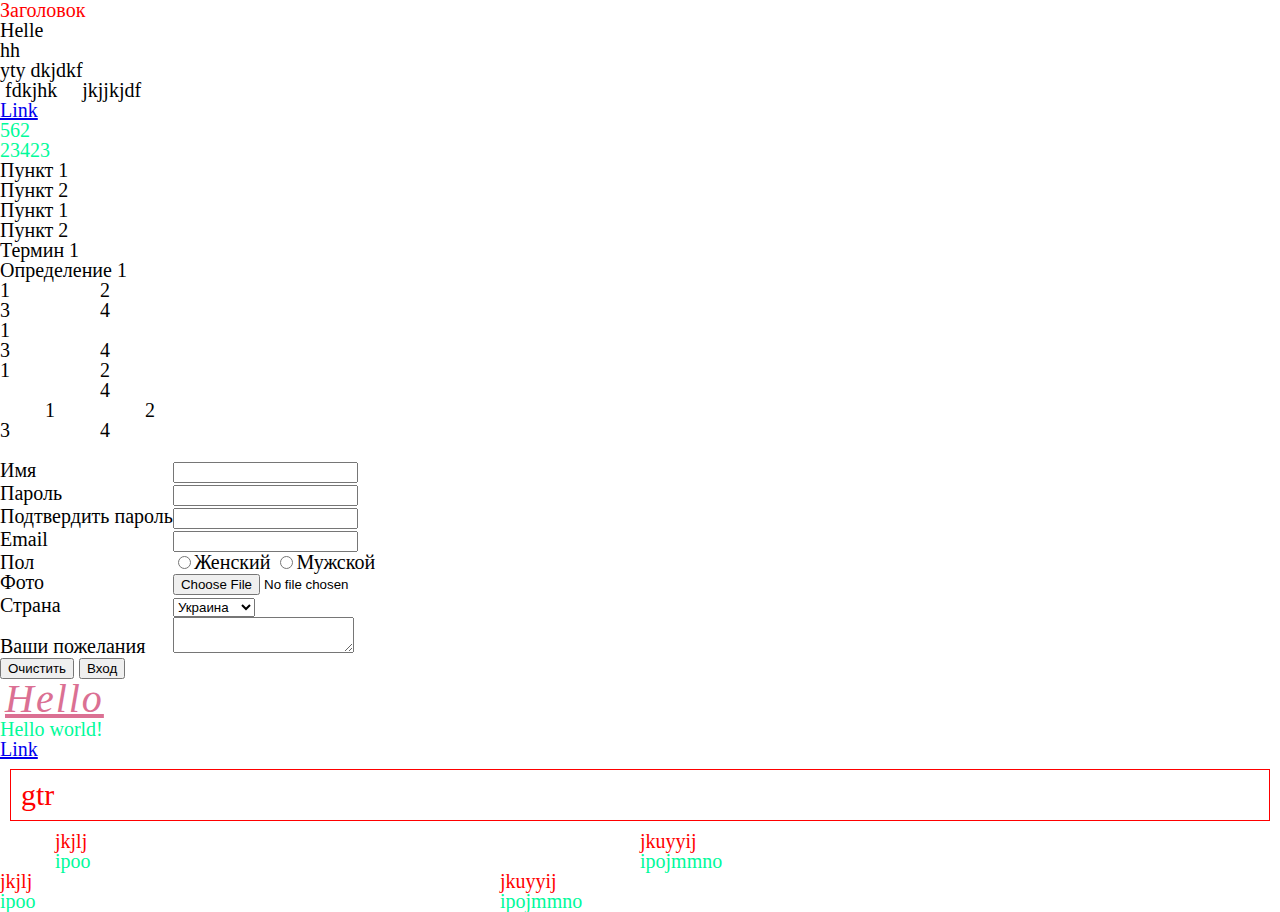
<file: index.html>
<html>
 <head>
  <meta http-equiv="Content-Type" content="text/html; charset=utf-8">
  <meta name="keywods" content="html, ninja">

  <link rel="stylesheet" type="text/css" href="css/reset.css">
  <link rel="stylesheet" type="text/css" href="css/style.css">
  <link href="js/bootstrap.js">
  <link href="js/npm.js">
  <title>Пример веб-страницы</title>
 </head>
 <body id="t1">
  <h1 class="td">Заголовок</h1>
  <h2>Helle</h2>
  <h3><b><i>hh</i></b></h3>
  <!--<h4>hh</h4>-->
  <pre>yty dkjdkf <br> fdkjhk     jkjjkjdf</pre>
  <a href="https://ukrsibbank.com/">Link</a>
  <p>56<sub>2</sub></p> <!--нижний регистр-->
  <p>234<sup>23</sup></p> <!--верхний регистр-->
 <ul>
     <li>Пункт 1</li>
     <li>Пункт 2</li>
 </ul>
 <ol>
     <li class="t1">Пункт 1</li>
     <li>Пункт 2</li>
 </ol>
 <dl>
     <dt>Термин 1</dt>
     <dd>Определение 1</dd>
 </dl>
 <table border="1" width = "200" cellpadding = "5">
     <tr>
         <td>1</td>
         <td>2</td>
     </tr>
     <tr>
         <td>3</td>
         <td>4</td>
     </tr>
 </table>
 
 <!--Объединение строк-->
 <table border="1" width = "200" cellpadding = "5">
     <tr>
         <td colspan="2">1</td>
     </tr>
     <tr>
         <td>3</td>
         <td>4</td>
     </tr>
 </table>
 
 <!--Объединение колонок-->
 <table border="1" width = "200" cellpadding = "5">
     <tr>
         <td rowspan="2">1</td>
         <td>2</td>
     </tr>
     <tr>
         <td>4</td>
     </tr>
 </table>
 
 <!--Заголовки-->
 <table border="1" width = "200" cellpadding = "5">
     <tr>
         <th>1</th>
         <th>2</th>
     </tr>
     <tr>
         <td>3</td>
         <td>4</td>
     </tr>
 </table>
 <br>
 
 <!--Формы-->
 <form>
     <table border="0" cellpadding ="5">
         <tr>
             <td>Имя</td>
             <td><input type="text"></td>
         </tr>
         <tr>
             <td>Пароль</td>
             <td><input type="password"></td>
         </tr>
         <tr>
             <td>Подтвердить пароль</td>
             <td><input type="password"></td>
         </tr>
         <tr>
             <td>Email</td>
             <td><input type="email"></td>
         </tr>
         <tr>
             <td>Пол</td>
             <td>
                 <input type="radio" name="sex">Женский
                 <input type="radio" name="sex">Мужской
             </td>        
        </tr>
         <tr>
             <td>Фото</td>
             <td><input type="file">
         </tr>
         <tr>
             <td>Страна</td>
             <td width = "200">
             <select>
                 <option>Украина</option>
                 <option>Польша</option>
                 <option>Германия</option>
             </select>
             </td>
         </tr>
         <tr>
             <td>Ваши пожелания</td>
             <td><textarea></textarea></td>
         </tr>
         <tr>
             <td colspan="2">
                 <input type="reset" value="Очистить">
                 <input type="submit" value="Вход">
            </td>
         </tr>
     </table>
 </form>
 
<!--Урок 4-->
 <h1 class="c1">Hello</h1>
 <p>Hello world!</p>
 <a href="#">Link</a>

<!--Урок 5-->

     <h1 class ="h16">gtr</h1>

     <div class="wrapper">
        <div class="left">
            <h1>jkjlj</h1>
            <p>ipoo</p>
        </div>
        <div class="write">
            <h1>jkuyyij</h1>
            <p>ipojmmno</p>
        </div>
     </div>


     <div class="table">
        <div class="left_table">
            <h1>jkjlj</h1>
            <p>ipoo</p>
        </div>
        <div class="right_table">
            <h1>jkuyyij</h1>
            <p>ipojmmno</p>
        </div>
     </div>


     <!--Урок 6-->


 </body>


</html>
</file>
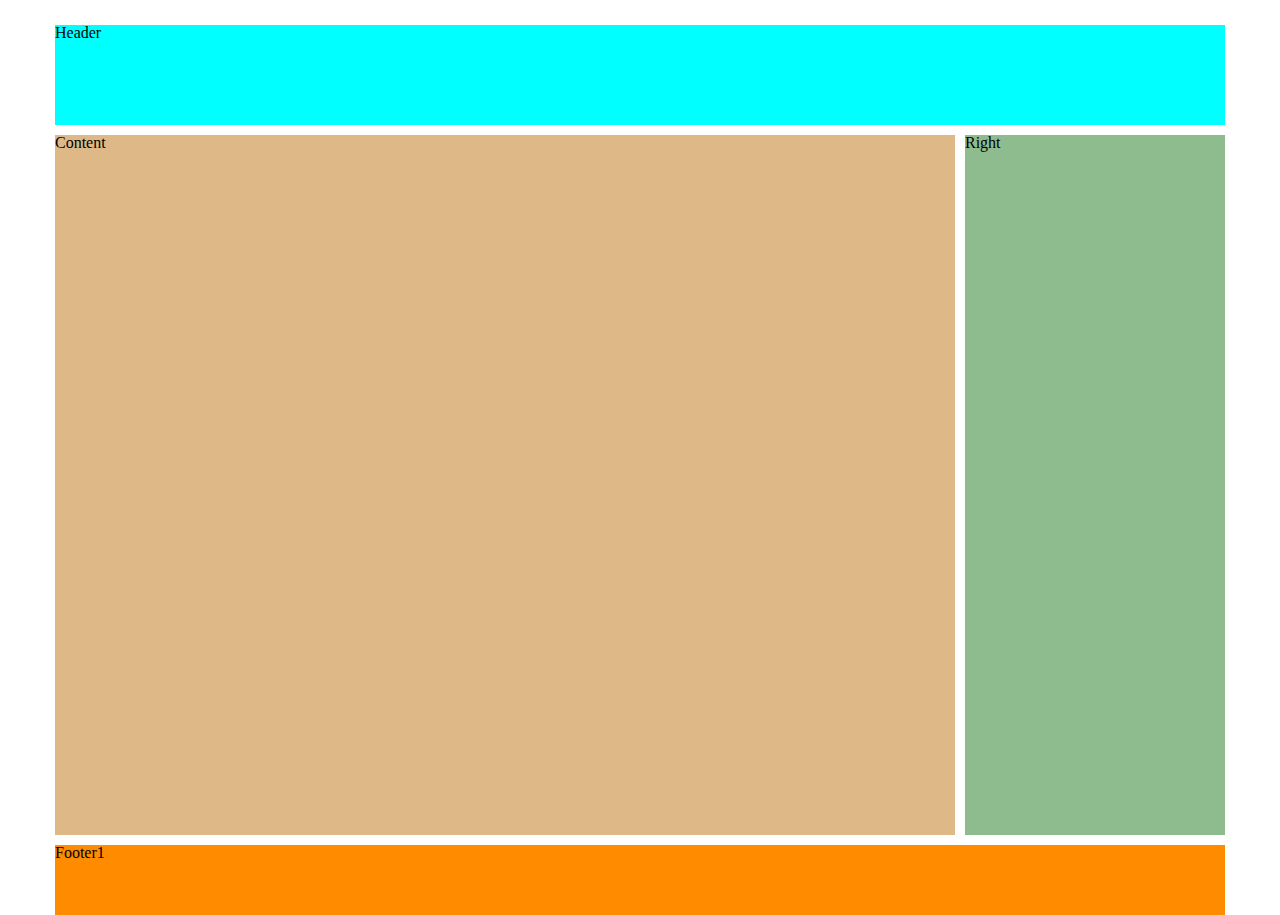
<file: maket.html>
<html>
 <head>
  <meta http-equiv="Content-Type" content="text/html; charset=utf-8">
  <meta name="keywods" content="html, ninja">

  <link rel="stylesheet" type="text/css" href="css/reset.css">
  <link rel="stylesheet" type="text/css" href="css/style.css">
  <link href="js/bootstrap.js">
  <link href="js/npm.js">
  <title>Макетирование</title>
 </head>
    <body>
    <div class="wrapper">
    <div class="header">Header</div>
    <div class="content-wrap">
    <div class="content">Content</div>
    <div class="right-bar">Right</div>
    </div>
    <div class="footer">
    Footer1
    </div>
    </div>
    </body>
</file>
<file: css/style.css>
@font-face{
  font-family: 'ViperFangsMav-v3';
  src: url('/fonts/ViperFangsMac-v3.ttf');
}
h1{
  color: red;
}
p{
  color: mediumspringgreen;
}


#t1{
  font-size: 20px;
}

.c1{
font-family: 'ViperFangsMac-v3';
font-style: italic;
font-weight: normal;
font-size: 40px;
color: palevioletred;
text-indent: 5px;
text-decoration: underline;
letter-spacing: 2px;
}



/*Урок 5*/
.h16{
    font-size: 30px;
    padding: 10px;
    margin: 10px;
    border: 1px solid red;

}

.wrapper{
    width: 1170px;
    margin: 50px;
}
.left{
    width: 585px;
    float: left;
}
.right{
    width: 585px;
    float: right;
}

.table{
display: table;
}
.left_table{
 display: table-cell;
    width: 500px;
}

.right_table{
 display: table-cell;
 width: 400px;

}

/*Урок 6*/

.wrapper{
 width: 1170px;
margin: 0 auto;
}

.header{
    height: 100px;
    margin-top: 25px;
    background-color: aqua
}
.content-wrap{
 overflow: hidden;
}
.content{
    height: 700px;
    margin-top: 10px;
    width: 900px;
    margin-right: 10px;
    background-color: burlywood;
    float: left;
}
.right-bar{
    height: 700px;
    margin-top: 10px;
    width: 260px;
    background-color: darkseagreen;
    float: left;
}
.footer{
    height: 70px;
    margin-top: 10px;
    background-color: darkorange;
}
</file>
